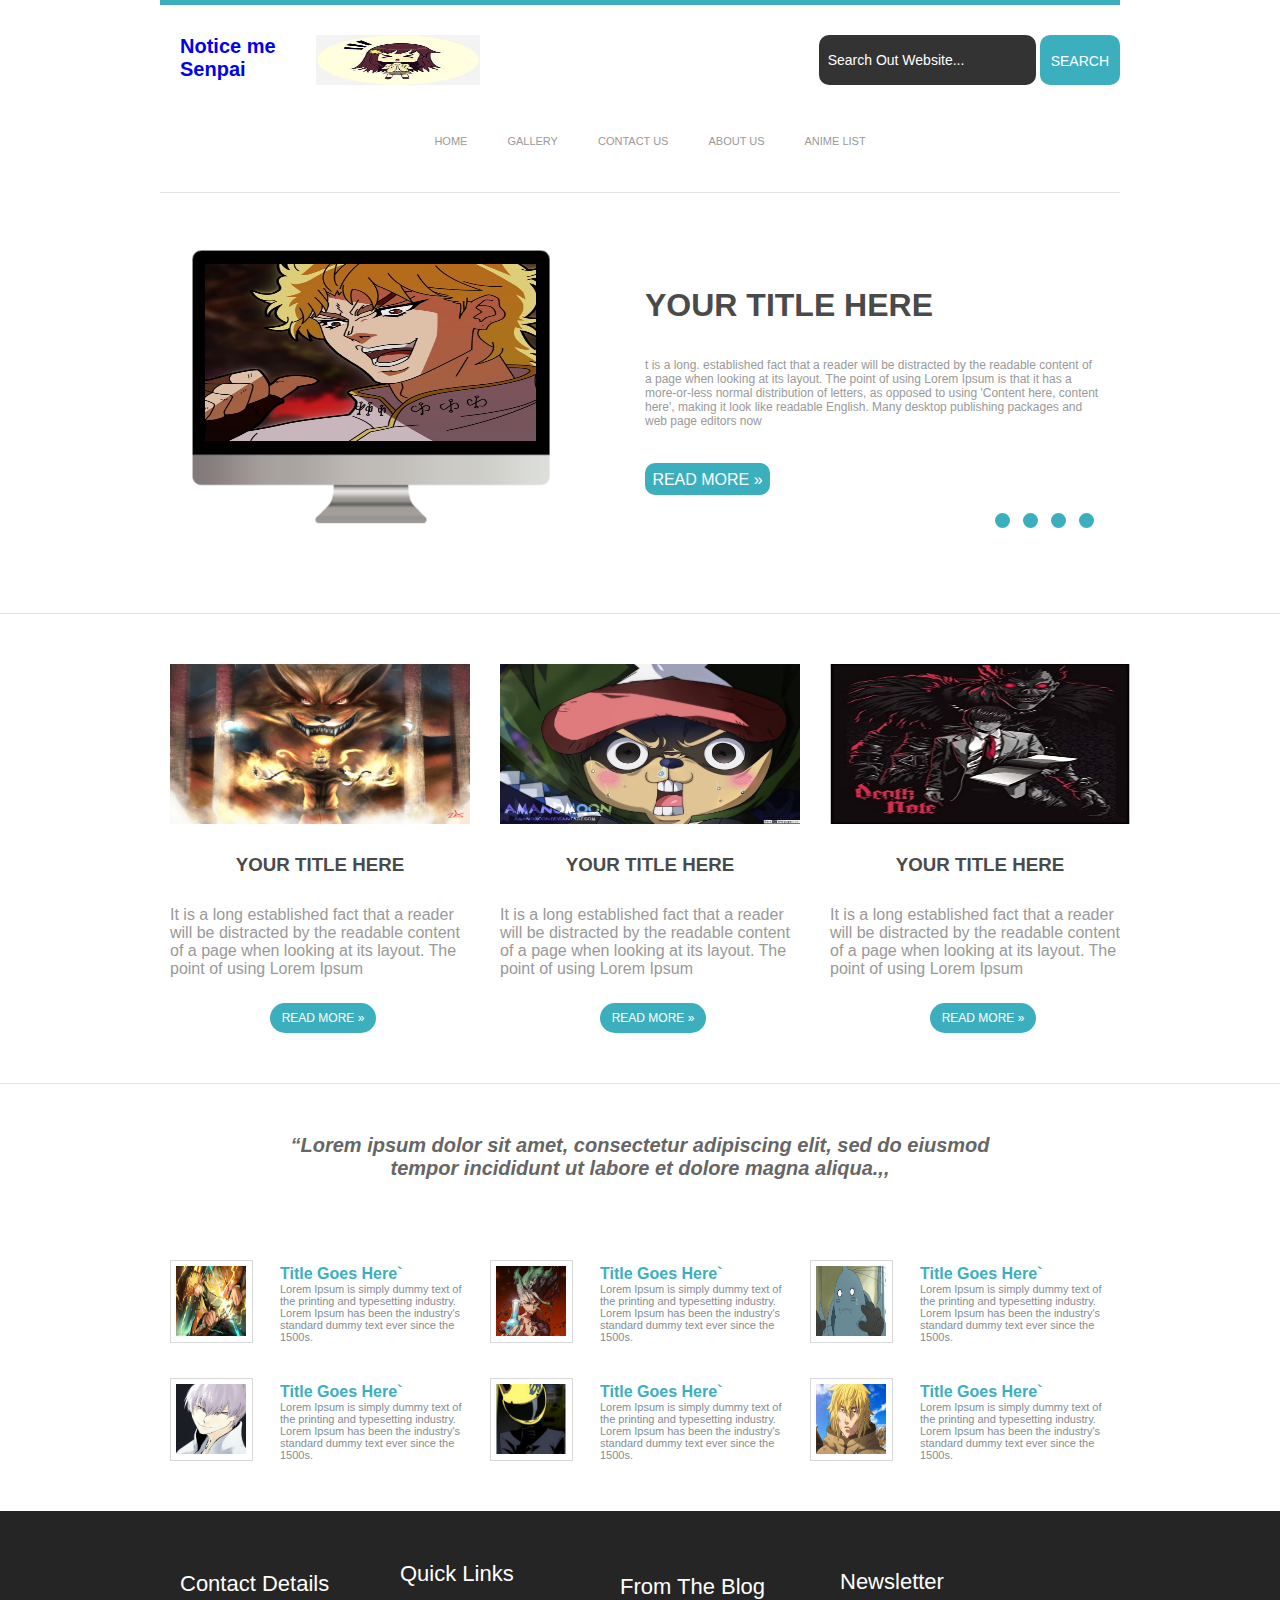
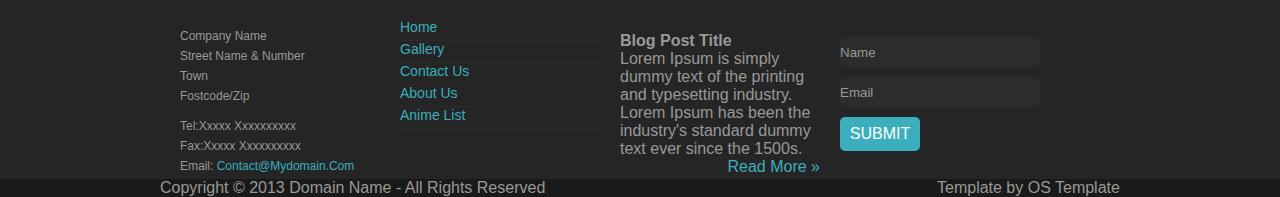
<file: index.html>
<!DOCTYPE html>
<html>
    <head>
        <meta charset="UTF-8">
        <meta name="viewport" content="width=device-width, initial-scale=1.0">
        <title>first assignment</title>
        <link rel="stylesheet" href="https://cdnjs.cloudflare.com/ajax/libs/font-awesome/4.0.3/css/font-awesome.min.css">
        <link rel="stylesheet" href="CSS/style.css">
        <link rel="stylesheet" href="CSS/responsive.css">
    </head>
    <body>
        <!-- header-->
    <div class="container">
        <header class="header">

            <div class="logo">
                <a href="index.html"><h1>Notice me Senpai</h1> <img src="images/download.jpg" alt=""></a>
            </div>
                        <div class="search-bar">
                            <form class="search-form">
                                <input type="text" class="search-bar-details" placeholder="Search Out Website...">
                                <div class="search-button">search</div>
                            </form>
                        </div>
                        <nav class="navigation">
                            <ul class="menu">
                                <li class="menu-item">
                                   <a href="index.html" class="menu-link">home</a> 
                                </li>
                                <li class="menu-item">
                                    <a href="gallery.html" class="menu-link">Gallery</a>
                                </li>
                                <li class="menu-item">
                                    <a href="contactUs.html" class="menu-link">contact Us</a>
                                </li>
                                <li class="menu-item">
                                    <a href="aboutUs.html" class="menu-link">about Us</a>
                                </li>
                                <li class="menu-item">
                                    <a href="animeList.html" class="menu-link">Anime List</a>
                                </li>
                            </ul>
                        </nav>
        </header>
    </div>

    <!-- Slaider-->
        <section class="slider">
            <div class="container">
                <div class="slider-wrapper">
                    <div class="slider__left">
                        <div class="monitor">
                            <img src="images/monitor.png" alt="" class="monitor__background">
                            <img src="images/dio.jpg" alt ="kono dio da" class="monitor__screen">
                        </div>
                    </div>
                    <div class="slider__right">
                        <h2 class="slider-title">your title here</h2>
                        <p class="slider-paragraph">t is a long. established fact that a reader will be distracted by the readable content of a page when looking at its layout. The point of using Lorem Ipsum is that it has a more-or-less normal distribution of letters, as opposed to using 'Content here, content here', making it look like readable English. Many desktop publishing packages and web page editors now </p>
                        <div class="slider__read-more">read more »</div>
                    </div>
                    <div class="slider__nav">
                        <div class="slider__nav__circle"></div>
                        <div class="slider__nav__circle"></div>
                        <div class="slider__nav__circle"></div>
                        <div class="slider__nav__circle"></div>
                    </div>
                </div>
            </div>
        </section>
    <!-- info -->    
        <section class="info">
            <div class="container">
                <div class="info-items">
                    <div class="info-item">
                        <img src="images/naruto.png" alt="" class="info-item--picture">
                        <h3 class="info-item--title"> your title here</h3>
                        <p class="info-item--paragraph">It is a long established fact that a reader will be distracted by the readable content of a page when looking at its layout. The point of using Lorem Ipsum </p>
                        <div class="info-item--read-more">read more »</div>
                    </div>
                    <div class="info-item">
                        <img src="images/chopper.jpg" alt="" class="info-item--picture">
                        <h3 class="info-item--title"> your title here</h3>
                        <p class="info-item--paragraph">It is a long established fact that a reader will be distracted by the readable content of a page when looking at its layout. The point of using Lorem Ipsum </p>
                        <div class="info-item--read-more">read more »</div>
                    </div>
                    <div class="info-item">
                        <img src="images/deathnote.jpg" alt="" class="info-item--picture">
                        <h3 class="info-item--title"> your title here</h3>
                        <p class="info-item--paragraph">It is a long established fact that a reader will be distracted by the readable content of a page when looking at its layout. The point of using Lorem Ipsum </p>
                        <div class="info-item--read-more">read more »</div>
                    </div>
                </div>
            </div>
        </section>


    <!-- work space-->
    <section class="work-space">
        <div class="container">
            <div class="work-space-wrapper">
                <h2 class="work-space--title">“Lorem ipsum dolor sit amet, consectetur adipiscing elit, sed do eiusmod tempor incididunt ut labore et dolore magna aliqua.,,</h2>
                <div class="work-items">
                    <div class="work-item">
                       <div class="image-container"> 
                        <img src="images/zenitsu.jpg" alt="" class="work-item--picture">
                       </div>
                        <div class="work-item-description">
                            <h4 class="work-item--title">
                                Title goes here`
                            </h4>
                            <p class="work-item--paragraph">Lorem Ipsum is simply dummy text of the printing and typesetting industry. Lorem Ipsum has been the industry's standard dummy text ever since the 1500s.</p>
                        </div>
                    </div>
                    <div class="work-item">
                        <div class="image-container"> 
                        <img src="images/senku.jpg" alt="" class="work-item--picture">
                        </div>
                        <div class="work-item-description">
                            <h4 class="work-item--title">
                                Title goes here`
                            </h4>
                            <p class="work-item--paragraph">Lorem Ipsum is simply dummy text of the printing and typesetting industry. Lorem Ipsum has been the industry's standard dummy text ever since the 1500s.</p>
                        </div>
                    </div>
                    <div class="work-item">
                        <div class="image-container"> 
                        <img src="images/alphons.jpg" alt="" class="work-item--picture">
                    </div>
                        <div class="work-item-description">
                            <h4 class="work-item--title">
                                Title goes here`
                            </h4>
                            <p class="work-item--paragraph">Lorem Ipsum is simply dummy text of the printing and typesetting industry. Lorem Ipsum has been the industry's standard dummy text ever since the 1500s.</p>
                        </div>
                    </div>
                    <div class="work-item">
                        <div class="image-container"> 
                        <img src="images/gin.jpg" alt="" class="work-item--picture">
                        </div>
                        <div class="work-item-description">
                            <h4 class="work-item--title">
                                Title goes here`
                            </h4>
                            <p class="work-item--paragraph">Lorem Ipsum is simply dummy text of the printing and typesetting industry. Lorem Ipsum has been the industry's standard dummy text ever since the 1500s.</p>
                        </div>
                    </div>
                    <div class="work-item">
                        <div class="image-container"> 
                        <img src="images/celti.jpg" alt="" class="work-item--picture">
                        </div>
                        <div class="work-item-description">
                            <h4 class="work-item--title">
                                Title goes here`
                            </h4>
                            <p class="work-item--paragraph">Lorem Ipsum is simply dummy text of the printing and typesetting industry. Lorem Ipsum has been the industry's standard dummy text ever since the 1500s.</p>
                        </div>
                    </div>
                    <div class="work-item">
                        <div class="image-container"> 
                        <img src="images/thorfin.jpg" alt="" class="work-item--picture">
                        </div>
                        <div class="work-item-description">
                            <h4 class="work-item--title">
                                Title goes here`
                            </h4>
                            <p class="work-item--paragraph">Lorem Ipsum is simply dummy text of the printing and typesetting industry. Lorem Ipsum has been the industry's standard dummy text ever since the 1500s.</p>
                        </div>
                    </div>
                </div>
            </div>
        </div>
    </section>
<!-- footer-->
    <footer class="footer">
        <div class="container">
            <div class="footer-elements">
                <div class="footer-element">
                    <div class="footer-element--title">contact details</div>
                    <p class="footer-element--text-1">company name</p>
                    <p class="footer-element--text-1">street name & number</p>
                    <p class="footer-element--text-1">town</p>
                    <p class="footer-element--text-1">fostcode/zip</p>
                    <p class="footer-element--text-1 tel">tel:xxxxx xxxxxxxxxx</p>
                    <p class="footer-element--text-1">fax:xxxxx xxxxxxxxxx</p>
                    <p class="footer-element--text-1">email: <a href="#" class="footer-mail">contact@mydomain.com</a></p>
                </div>
                <div class="footer-element">
                    <div class="footer-element--title links-tittle">quick links</div>
                    <ul class="footer-links">
                        <a href="index.html"><li class ="footer-link">home</li></a>
                        <a href="gallery.html"><li class ="footer-link">Gallery</li></a>
                        <a href="contactUs.html"><li class ="footer-link">Contact Us</li></a>
                        <a href="aboutUs.html"><li class ="footer-link">About Us</li></a>
                        <a href="animeList.html"><li class ="footer-link">Anime List</li></a>

                    </ul>
                </div>
                <div class="footer-element">
                    <div class="footer-element--title">from the blog</div>
                    <h4 class="footer-element--subtitle">blog post title</h4>
                    <p class="footer-element--text-2"> Lorem Ipsum is simply dummy text of the printing and typesetting industry. Lorem Ipsum has been the industry's standard dummy text ever since the 1500s.</p>
                    <div class="footer-element--read-more">read more »</div>
                </div>

                <div class="footer-element">
                    <div class="footer-element--title form-tittle">newsletter</div>

                    <form>
                        <input type="text" placeholder="Name" class="footer-input">
                        <input type="email" placeholder="Email" class="footer-input">
                        <div class="footer-element--submit">submit</div>
                    </form>
                </div>
            </div>
        </div>
    </footer>

    <!-- copyright-->
    <section  class="copyright">
        <div class="container">
            <div class="copyright-items">
                <div class="copyright-item-1">Copyright © 2013 Domain Name - All Rights Reserved</div>
                <div class="copyright-item-2">Template by OS Template</div>
            </div>
        </div>
    </section>
    </body>
</html>
</file>
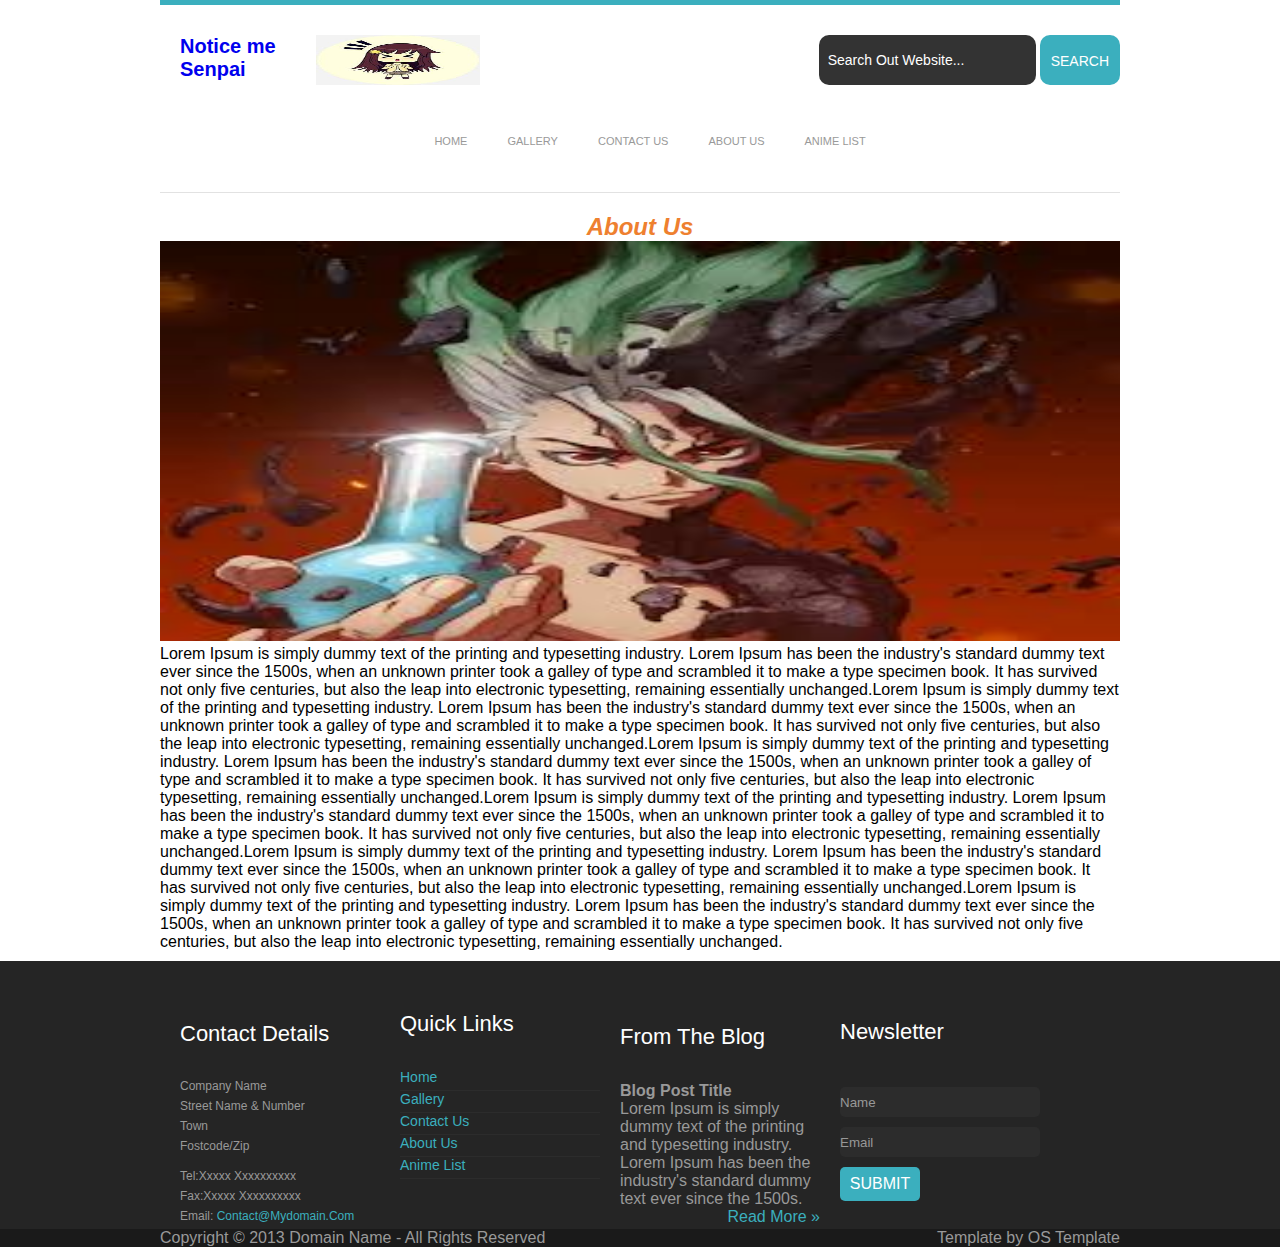
<file: aboutUs.html>
<!DOCTYPE html>
<html>
    <head>
        <meta charset="UTF-8">
        <meta name="viewport" content="width=device-width, initial-scale=1.0">
        <title>first assignment</title>
        <link rel="stylesheet" href="https://cdnjs.cloudflare.com/ajax/libs/font-awesome/4.0.3/css/font-awesome.min.css">
        <link rel="stylesheet" href="CSS/style.css">
        <link rel="stylesheet" href="CSS/responsive.css">
    </head>
    <body>
        <!-- header-->
    <div class="container">
        <header class="header">
            <div class="logo">
                <a href="index.html"><h1>Notice me Senpai</h1> <img src="images/download.jpg" alt=""></a>
            </div>
                        <div class="search-bar">
                            <form class="search-form">
                                <input type="text" class="search-bar-details" placeholder="Search Out Website...">
                                <div class="search-button">search</div>
                            </form>
                        </div>
                        <nav class="navigation">
                            <ul class="menu">
                                <li class="menu-item">
                                   <a href="index.html" class="menu-link">home</a> 
                                </li>
                                <li class="menu-item">
                                    <a href="gallery.html" class="menu-link">Gallery</a>
                                </li>
                                <li class="menu-item">
                                    <a href="contactUs.html" class="menu-link">contact Us</a>
                                </li>
                                <li class="menu-item">
                                    <a href="aboutUs.html" class="menu-link">about Us</a>
                                </li>
                                <li class="menu-item">
                                    <a href="animeList.html" class="menu-link">Anime List</a>
                                </li>
                            </ul>
                        </nav>
        </header>
    </div>

<section class="about">
    <div class="container">
        <div class="about-items">
            <div class="about-item">
                <h2 class="about-header">About Us</h2>
                
                <img src="images/senku.jpg" alt=" senku" class="about-image">

                <p>Lorem Ipsum is simply dummy text of the printing and typesetting industry. Lorem Ipsum has been the industry's standard dummy text ever since the 1500s, when an unknown printer took a galley of type and scrambled it to make a type specimen book. It has survived not only five centuries, but also the leap into electronic typesetting, remaining essentially unchanged.Lorem Ipsum is simply dummy text of the printing and typesetting industry. Lorem Ipsum has been the industry's standard dummy text ever since the 1500s, when an unknown printer took a galley of type and scrambled it to make a type specimen book. It has survived not only five centuries, but also the leap into electronic typesetting, remaining essentially unchanged.Lorem Ipsum is simply dummy text of the printing and typesetting industry. Lorem Ipsum has been the industry's standard dummy text ever since the 1500s, when an unknown printer took a galley of type and scrambled it to make a type specimen book. It has survived not only five centuries, but also the leap into electronic typesetting, remaining essentially unchanged.Lorem Ipsum is simply dummy text of the printing and typesetting industry. Lorem Ipsum has been the industry's standard dummy text ever since the 1500s, when an unknown printer took a galley of type and scrambled it to make a type specimen book. It has survived not only five centuries, but also the leap into electronic typesetting, remaining essentially unchanged.Lorem Ipsum is simply dummy text of the printing and typesetting industry. Lorem Ipsum has been the industry's standard dummy text ever since the 1500s, when an unknown printer took a galley of type and scrambled it to make a type specimen book. It has survived not only five centuries, but also the leap into electronic typesetting, remaining essentially unchanged.Lorem Ipsum is simply dummy text of the printing and typesetting industry. Lorem Ipsum has been the industry's standard dummy text ever since the 1500s, when an unknown printer took a galley of type and scrambled it to make a type specimen book. It has survived not only five centuries, but also the leap into electronic typesetting, remaining essentially unchanged.</p>
                
            </div>
        </div>
    </div>
</section>


    <footer class="footer">
        <div class="container">
            <div class="footer-elements">
                <div class="footer-element">
                    <div class="footer-element--title">contact details</div>
                    <p class="footer-element--text-1">company name</p>
                    <p class="footer-element--text-1">street name & number</p>
                    <p class="footer-element--text-1">town</p>
                    <p class="footer-element--text-1">fostcode/zip</p>
                    <p class="footer-element--text-1 tel">tel:xxxxx xxxxxxxxxx</p>
                    <p class="footer-element--text-1">fax:xxxxx xxxxxxxxxx</p>
                    <p class="footer-element--text-1">email: <a href="#" class="footer-mail">contact@mydomain.com</a></p>
                </div>
                <div class="footer-element">
                    <div class="footer-element--title links-tittle">quick links</div>
                    <ul class="footer-links">
                        <a href="index.html"><li class ="footer-link">home</li></a>
                        <a href="gallery.html"><li class ="footer-link">Gallery</li></a>
                        <a href="contactUs.html"><li class ="footer-link">Contact Us</li></a>
                        <a href="aboutUs.html"><li class ="footer-link">About Us</li></a>
                        <a href="animeList.html"><li class ="footer-link">Anime List</li></a>

                    </ul>
                </div>
                <div class="footer-element">
                    <div class="footer-element--title">from the blog</div>
                    <h4 class="footer-element--subtitle">blog post title</h4>
                    <p class="footer-element--text-2"> Lorem Ipsum is simply dummy text of the printing and typesetting industry. Lorem Ipsum has been the industry's standard dummy text ever since the 1500s.</p>
                    <div class="footer-element--read-more">read more »</div>
                </div>

                <div class="footer-element">
                    <div class="footer-element--title form-tittle">newsletter</div>

                    <form>
                        <input type="text" placeholder="Name" class="footer-input">
                        <input type="email" placeholder="Email" class="footer-input">
                        <div class="footer-element--submit">submit</div>
                    </form>
                </div>
            </div>
        </div>
    </footer>

    <!-- copyright-->
    <section  class="copyright">
        <div class="container">
            <div class="copyright-items">
                <div class="copyright-item-1">Copyright © 2013 Domain Name - All Rights Reserved</div>
                <div class="copyright-item-2">Template by OS Template</div>
            </div>
        </div>
    </section>
    </body>
</html>
</file>
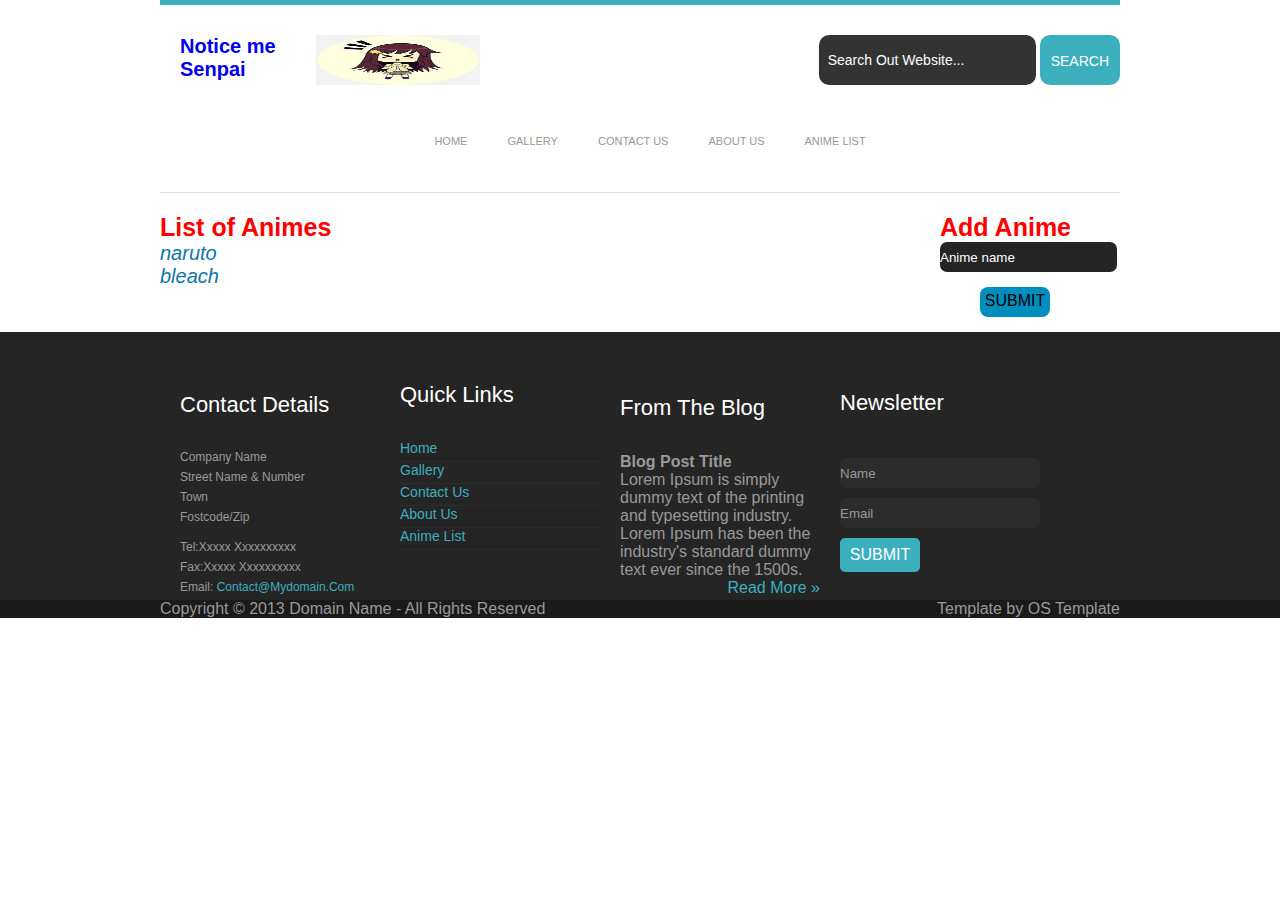
<file: animeList.html>
<!DOCTYPE html>
<html>
    <head>
        <meta charset="UTF-8">
        <meta name="viewport" content="width=device-width, initial-scale=1.0">
        <title>first assignment</title>
        <link rel="stylesheet" href="https://cdnjs.cloudflare.com/ajax/libs/font-awesome/4.0.3/css/font-awesome.min.css">
        <link rel="stylesheet" href="CSS/style.css">
        <link rel="stylesheet" href="CSS/responsive.css">
        
    </head>
    <body>
        <script>
            let Animes =["naruto","bleach"];
function addAnime(){
    const animeName=document.getElementById("inputAnime").value;
    console.log(animeName);
    let inArray = false;
    for(let i = 0;i<Animes.length;i++){
        if(animeName === Animes[i])
            inArray=true;
    }

    if(!inArray && animeName!=="" ){        
        Animes.push(animeName);
        const newElement = document.createElement("li");
        newElement.innerHTML=animeName;
        newElement.classList.add("list-item");
        document.getElementById("anime").appendChild(newElement);
    }
    else{
        alert("already added or there is nothing");
    }
    document.getElementById("inputAnime").value="";
    console.log(Animes);
}



        </script>
        <!-- header-->
    <div class="container">
        <header class="header">

                        <div class="logo">
                            <a href="index.html"><h1>Notice me Senpai</h1> <img src="images/download.jpg" alt=""></a>
                        </div>
                        <div class="search-bar">
                            <form class="search-form">
                                <input type="text" class="search-bar-details" placeholder="Search Out Website...">
                                <div class="search-button">search</div>
                            </form>
                        </div>
                        <nav class="navigation">
                            <ul class="menu">
                                <li class="menu-item">
                                   <a href="index.html" class="menu-link">home</a> 
                                </li>
                                <li class="menu-item">
                                    <a href="gallery.html" class="menu-link">Gallery</a>
                                </li>
                                <li class="menu-item">
                                    <a href="contactUs.html" class="menu-link">contact Us</a>
                                </li>
                                <li class="menu-item">
                                    <a href="aboutUs.html" class="menu-link">about Us</a>
                                </li>
                                <li class="menu-item">
                                    <a href="#" class="menu-link">Anime List</a>
                                </li>
                            </ul>
                        </nav>
        </header>
    </div>


    <section class="anime">
        <div class="container">
            <div class="anime-items">

                <div class="anime-item" >
                    <h3>List of Animes</h3>
                       <ul class="list" id ="anime">
                           <li class="list-item">naruto</li>
                           <li class="list-item">bleach</li>
                       </ul> 
                </div>
                <div class="anime-item right">
                    <h3>Add Anime</h3>
                    <form>
                        <input type="text" placeholder="Anime name"  class="input-anime" id="inputAnime">
                        <div class="submit-anime" onclick="addAnime()">SUBMIT</div>
                    </form>
                </div>
            </div>
        </div>
    </section>

    <footer class="footer">
        <div class="container">
            <div class="footer-elements">
                <div class="footer-element">
                    <div class="footer-element--title">contact details</div>
                    <p class="footer-element--text-1">company name</p>
                    <p class="footer-element--text-1">street name & number</p>
                    <p class="footer-element--text-1">town</p>
                    <p class="footer-element--text-1">fostcode/zip</p>
                    <p class="footer-element--text-1 tel">tel:xxxxx xxxxxxxxxx</p>
                    <p class="footer-element--text-1">fax:xxxxx xxxxxxxxxx</p>
                    <p class="footer-element--text-1">email: <a href="#" class="footer-mail">contact@mydomain.com</a></p>
                </div>
                <div class="footer-element">
                    <div class="footer-element--title links-tittle">quick links</div>
                    <ul class="footer-links">
                        <a href="index.html"><li class ="footer-link">home</li></a>
                        <a href="gallery.html"><li class ="footer-link">Gallery</li></a>
                        <a href="contactUs.html"><li class ="footer-link">Contact Us</li></a>
                        <a href="aboutUs.html"><li class ="footer-link">About Us</li></a>
                        <a href="#"><li class ="footer-link">Anime List</li></a>

                    </ul>
                </div>
                <div class="footer-element">
                    <div class="footer-element--title">from the blog</div>
                    <h4 class="footer-element--subtitle">blog post title</h4>
                    <p class="footer-element--text-2"> Lorem Ipsum is simply dummy text of the printing and typesetting industry. Lorem Ipsum has been the industry's standard dummy text ever since the 1500s.</p>
                    <div class="footer-element--read-more">read more »</div>
                </div>

                <div class="footer-element">
                    <div class="footer-element--title form-tittle">newsletter</div>

                    <form>
                        <input type="text" placeholder="Name" class="footer-input">
                        <input type="email" placeholder="Email" class="footer-input">
                        <div class="footer-element--submit">submit</div>
                    </form>
                </div>
            </div>
        </div>
    </footer>

    <!-- copyright-->
    <section  class="copyright">
        <div class="container">
            <div class="copyright-items">
                <div class="copyright-item-1">Copyright © 2013 Domain Name - All Rights Reserved</div>
                <div class="copyright-item-2">Template by OS Template</div>
            </div>
        </div>
    </section>

    </body>
</html>
</file>
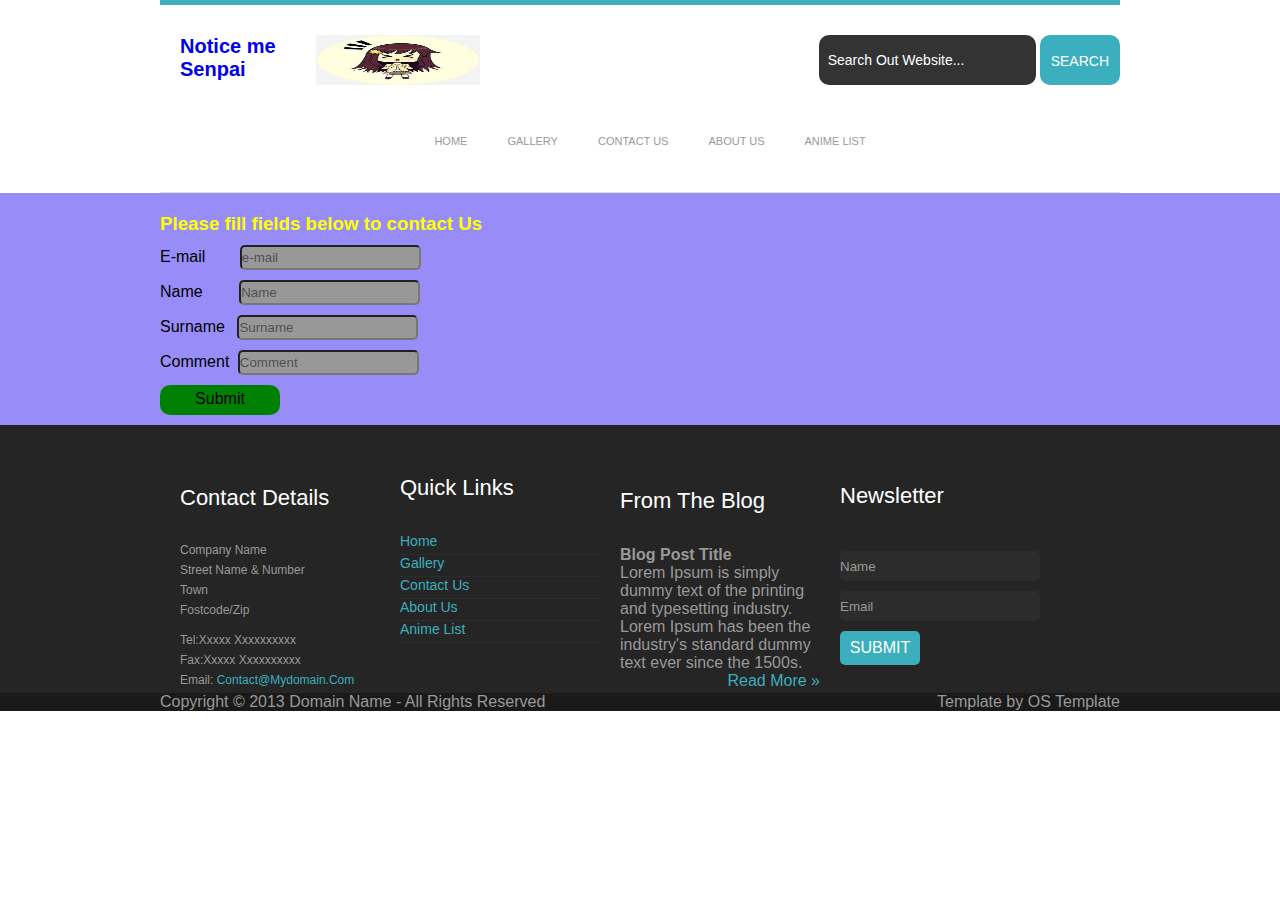
<file: contactUs.html>
<!DOCTYPE html>
<html>
    <head>
        <meta charset="UTF-8">
        <meta name="viewport" content="width=device-width, initial-scale=1.0">
        <title>first assignment</title>
        <link rel="stylesheet" href="https://cdnjs.cloudflare.com/ajax/libs/font-awesome/4.0.3/css/font-awesome.min.css">
        <link rel="stylesheet" href="CSS/style.css">
        <link rel="stylesheet" href="CSS/responsive.css">
    </head>
    <body>

        <script>
            let email="";
            let name="";
            let surname="";
            let comment="";

            function addComent(){
                email=document.getElementById("email").value;
                name=document.getElementById("name").value;
                surname=document.getElementById("surname").value;
                comment=document.getElementById("comment").value;

                alert("name: " + name +"\nsurname: " +surname + "\nemail: " + email+ "\ncomment: " + comment);
                document.getElementById("email").value = "";
                document.getElementById("name").value = "";
                document.getElementById("surname").value = "";
                document.getElementById("comment").value = "";
            }
        </script>
        <!-- header-->
    <div class="container">
        <header class="header">

            <div class="logo">
                <a href="index.html"><h1>Notice me Senpai</h1> <img src="images/download.jpg" alt=""></a>
            </div>
                        <div class="search-bar">
                            <form class="search-form">
                                <input type="text" class="search-bar-details" placeholder="Search Out Website...">
                                <div class="search-button">search</div>
                            </form>
                        </div>
                        <nav class="navigation">
                            <ul class="menu">
                                <li class="menu-item">
                                   <a href="index.html" class="menu-link">home</a> 
                                </li>
                                <li class="menu-item">
                                    <a href="gallery.html" class="menu-link">Gallery</a>
                                </li>
                                <li class="menu-item">
                                    <a href="contactUs.html" class="menu-link">contact Us</a>
                                </li>
                                <li class="menu-item">
                                    <a href="aboutUs.html" class="menu-link">about Us</a>
                                </li>
                                <li class="menu-item">
                                    <a href="animeList.html" class="menu-link">Anime List</a>
                                </li>
                            </ul>
                        </nav>
        </header>
    </div>

<section class="contact">
    <div class="container">
        <div class="contact-elements">
            <div class="contact-element">
                <h3> Please fill fields below to contact Us</h3>
                <form>
                    <div class="input-details">
                        <label for="e-mail">E-mail</label>
                        <input type="text" id="email" placeholder="e-mail" class="contact-email">
                    </div>
                    <div class="input-details">
                        <label for="name">Name</label>
                        <input type="text"  id="name" placeholder="Name" class="contact-name">
                    </div>
                    <div class="input-details">
                        <label for="Surname">Surname</label>
                        <input type ="text" id ="surname" placeholder="Surname" class="contact-surname">
                    </div>
                    <div class="input-details">
                        <label for="Comment" >Comment</label>
                        <input type="text"  id="comment" placeholder="Comment" class="contact-comment">
                    </div>
                    
                    <div  class="contact-submit" onclick="addComent()" >Submit</div>
                </form>
            </div>
        </div>
    </div>
</section>


<footer class="footer">
    <div class="container">
        <div class="footer-elements">
            <div class="footer-element">
                <div class="footer-element--title">contact details</div>
                <p class="footer-element--text-1">company name</p>
                <p class="footer-element--text-1">street name & number</p>
                <p class="footer-element--text-1">town</p>
                <p class="footer-element--text-1">fostcode/zip</p>
                <p class="footer-element--text-1 tel">tel:xxxxx xxxxxxxxxx</p>
                <p class="footer-element--text-1">fax:xxxxx xxxxxxxxxx</p>
                <p class="footer-element--text-1">email: <a href="#" class="footer-mail">contact@mydomain.com</a></p>
            </div>
            <div class="footer-element">
                <div class="footer-element--title links-tittle">quick links</div>
                <ul class="footer-links">
                    <a href="index.html"><li class ="footer-link">home</li></a>
                    <a href="gallery.html"><li class ="footer-link">Gallery</li></a>
                    <a href="contactUs.html"><li class ="footer-link">Contact Us</li></a>
                    <a href="aboutUs.html"><li class ="footer-link">About Us</li></a>
                    <a href="animeList.html"><li class ="footer-link">Anime List</li></a>

                </ul>
            </div>
            <div class="footer-element">
                <div class="footer-element--title">from the blog</div>
                <h4 class="footer-element--subtitle">blog post title</h4>
                <p class="footer-element--text-2"> Lorem Ipsum is simply dummy text of the printing and typesetting industry. Lorem Ipsum has been the industry's standard dummy text ever since the 1500s.</p>
                <div class="footer-element--read-more">read more »</div>
            </div>

            <div class="footer-element">
                <div class="footer-element--title form-tittle">newsletter</div>

                <form>
                    <input type="text" placeholder="Name" class="footer-input">
                    <input type="email" placeholder="Email" class="footer-input">
                    <div class="footer-element--submit">submit</div>
                </form>
            </div>
        </div>
    </div>
</footer>

<!-- copyright-->
<section  class="copyright">
    <div class="container">
        <div class="copyright-items">
            <div class="copyright-item-1">Copyright © 2013 Domain Name - All Rights Reserved</div>
            <div class="copyright-item-2">Template by OS Template</div>
        </div>
    </div>
</section>
</body>
</html>
</file>
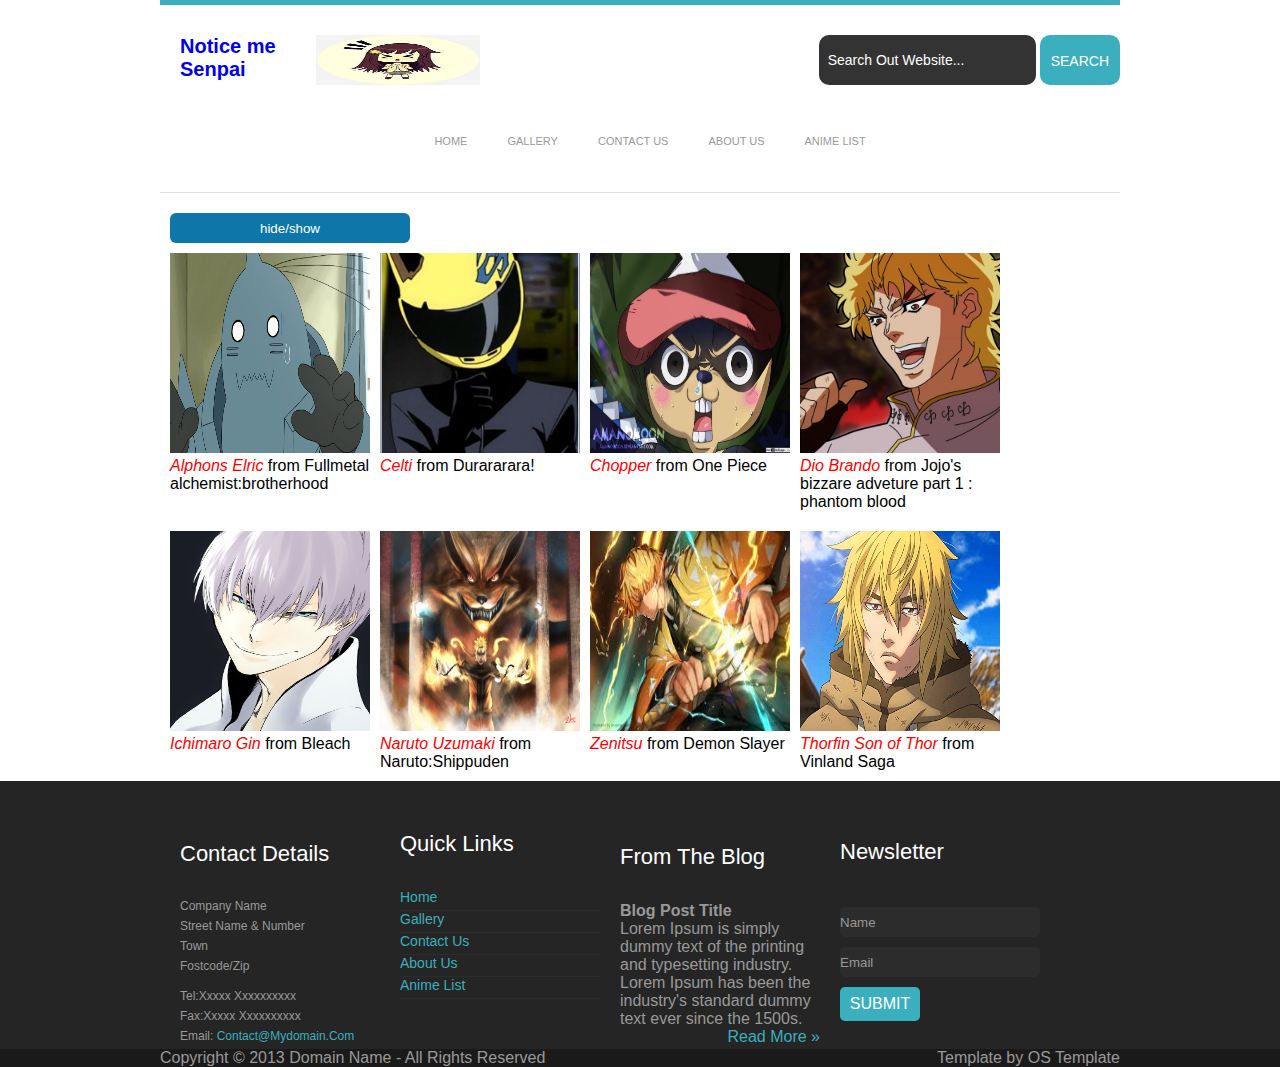
<file: gallery.html>
<!DOCTYPE html>
<html>
    <head>
        <meta charset="UTF-8">
        <meta name="viewport" content="width=device-width, initial-scale=1.0">
        <title>first assignment</title>
        <link rel="stylesheet" href="https://cdnjs.cloudflare.com/ajax/libs/font-awesome/4.0.3/css/font-awesome.min.css">
        <link rel="stylesheet" href="CSS/style.css">
        <link rel="stylesheet" href="CSS/responsive.css">
        <script src="https://ajax.googleapis.com/ajax/libs/jquery/3.5.1/jquery.min.js"></script>
    </head>
    <body>

        <script>
            let show=true;
            $(document).ready(function(){
                $("#textShower").click(function(){
                    if(show){
                        $(".image-text").hide();
                        show=!show;
                    }
                    else{
                        $(".image-text").show();
                        show=!show;
                    }
                })
            })

        </script>
        <div class="container">
            <header class="header">
                <div class="logo">
                    <a href="index.html"><h1>Notice me Senpai</h1> <img src="images/download.jpg" alt=""></a>
                </div>
                            <div class="search-bar">
                                <form class="search-form">
                                    <input type="text" class="search-bar-details" placeholder="Search Out Website...">
                                    <div class="search-button">search</div>
                                </form>
                            </div>
                            <nav class="navigation">
                                <ul class="menu">
                                    <li class="menu-item">
                                       <a href="index.html" class="menu-link">home</a> 
                                    </li>
                                    <li class="menu-item">
                                        <a href="gallery.html" class="menu-link">Gallery</a>
                                    </li>
                                    <li class="menu-item">
                                        <a href="contactUs.html" class="menu-link">contact Us</a>
                                    </li>
                                    <li class="menu-item">
                                        <a href="aboutUs.html" class="menu-link">about Us</a>
                                    </li>
                                    <li class="menu-item">
                                        <a href="animeList.html" class="menu-link">Anime List</a>
                                    </li>
                                </ul>
                            </nav>
            </header>
        </div>
            <section class="gallery">
                <div class="container">
                    <button id="textShower" class="gallery-button">hide/show</button>
                    <div class="gallery-elements">
                        <div class="gallery-element">
                            <a href="images/alphons.jpg" target="_blank"><img src="images/alphons.jpg" alt="alphons"></a>
                            <p class="image-text"> <span>Alphons Elric</span> from Fullmetal alchemist:brotherhood</p>
                        </div>
                        <div class="gallery-element">
                            <a href="images/celti.jpg" target="_blank"><img src="images/celti.jpg" alt="celti"></a> 
                            <p class="image-text"> <span>Celti</span> from Durararara!</p>
                        </div>
                        <div class="gallery-element">
                            <a href="images/chopper.jpg" target="_blank"><img src="images/chopper.jpg" alt="chopper"></a>
                            <p class="image-text"><span>Chopper</span> from One Piece</p>
                        </div>
                        <div class="gallery-element">
                            <a href="images/dio.jpg" target="_blank"><img src="images/dio.jpg" alt="dio"></a>
                            <p class="image-text"><span>Dio Brando</span> from Jojo's bizzare adveture part 1 : phantom blood</p>
                        </div>
                        <div class="gallery-element">
                            <a href="images/gin.jpg" target="_blank"><img src="images/gin.jpg" alt="gin"></a>
                            <p class="image-text"><span>Ichimaro Gin</span> from Bleach</p>
                        </div>
                        <div class="gallery-element">
                            <a href="images/naruto.png" target="_blank"><img src="images/naruto.png" alt="naruto"></a>
                            <p class="image-text"> <span>Naruto Uzumaki</span>  from Naruto:Shippuden</p>
                        </div>
                        <div class="gallery-element">
                            <a href="images/zenitsu.jpg" target="_blank"><img src="images/zenitsu.jpg" alt="zenitsu"></a>
                            <p class="image-text"><span>Zenitsu</span>  from Demon Slayer </p>
                        </div>
                        <div class="gallery-element">
                            <a href="images/thorfin.jpg" target="_blank"><img src="images/thorfin.jpg" alt="thorfin"></a>
                            <p class="image-text"><span>Thorfin Son of Thor</span> from Vinland Saga</p>
                        </div>
                    </div>
                </div>
            </section>

        <footer class="footer">
            <div class="container">
                <div class="footer-elements">
                    <div class="footer-element">
                        <div class="footer-element--title">contact details</div>
                        <p class="footer-element--text-1">company name</p>
                        <p class="footer-element--text-1">street name & number</p>
                        <p class="footer-element--text-1">town</p>
                        <p class="footer-element--text-1">fostcode/zip</p>
                        <p class="footer-element--text-1 tel">tel:xxxxx xxxxxxxxxx</p>
                        <p class="footer-element--text-1">fax:xxxxx xxxxxxxxxx</p>
                        <p class="footer-element--text-1">email: <a href="#" class="footer-mail">contact@mydomain.com</a></p>
                    </div>
                    <div class="footer-element">
                        <div class="footer-element--title links-tittle">quick links</div>
                        <ul class="footer-links">
                            <a href="index.html"><li class ="footer-link">home</li></a>
                            <a href="gallery.html"><li class ="footer-link">Gallery</li></a>
                            <a href="contactUs.html"><li class ="footer-link">Contact Us</li></a>
                            <a href="aboutUs.html"><li class ="footer-link">About Us</li></a>
                            <a href="animeList.html"><li class ="footer-link">Anime List</li></a>
    
                        </ul>
                    </div>
                    <div class="footer-element">
                        <div class="footer-element--title">from the blog</div>
                        <h4 class="footer-element--subtitle">blog post title</h4>
                        <p class="footer-element--text-2"> Lorem Ipsum is simply dummy text of the printing and typesetting industry. Lorem Ipsum has been the industry's standard dummy text ever since the 1500s.</p>
                        <div class="footer-element--read-more">read more »</div>
                    </div>
    
                    <div class="footer-element">
                        <div class="footer-element--title form-tittle">newsletter</div>
    
                        <form>
                            <input type="text" placeholder="Name" class="footer-input">
                            <input type="email" placeholder="Email" class="footer-input">
                            <div class="footer-element--submit">submit</div>
                        </form>
                    </div>
                </div>
            </div>
        </footer>
        <!-- copyright-->
        <section  class="copyright">
            <div class="container">
                <div class="copyright-items">
                    <div class="copyright-item-1">Copyright © 2013 Domain Name - All Rights Reserved</div>
                    <div class="copyright-item-2">Template by OS Template</div>
                </div>
            </div>
        </section>
    </body>
    </html>
</file>
<file: CSS/style.css>
*{
    margin:0px;
    padding:0px;
    box-sizing: border-box;
    font-family:arial;
}

.container{
    width:960px;
    margin:auto;
}
.header{
width:100%;
display: grid;
grid-template-columns: 300px 610px;
grid-gap:30px;
padding-left:20px;
padding-top:30px;
padding-bottom: 25px;
border-top:5px solid rgb(59,175,190);
border-bottom:1px solid rgb(226,226,226);
}


.icons-details{
    display:flex;
    list-style-type: none;
   
}

.fa-linkedin{
    background-color:rgba(31,31,31);
    border-radius: 100%;
    color:white;
    width:32px;
    height:32px;
    text-align: center;
    padding-top:8px;
    margin-right: 10px;
}
.fa-linkedin:hover{
    background-color:rgb(14,118,168);
    border-radius:10%;
    transition:0.3s;
}

.fa-twitter{
    background-color:rgba(31,31,31);
    border-radius: 100%;
    color:white;
    width:32px;
    height:32px;
    text-align: center;
    padding-top:8px;
    margin-right: 10px;
}

.fa-twitter:hover{
    background-color:rgb(0,142,189);
    transition:0.5s;
}

.fa-pinterest{
    background-color:rgba(31,31,31);
    border-radius: 100%;
    color:white;
    width:32px;
    height:32px;
    text-align: center;
    padding-top:8px;
    margin-right: 10px;
}

.fa-pinterest:hover{
    background-color:rgb(200,35,44);
    transition:0.5s;
}

.fa-google-plus{
    background-color:rgba(31,31,31);
    border-radius: 100%;
    color:white;
    width:32px;
    height:32px;
    text-align: center;
    padding-top:8px;
    margin-right: 10px;   
}
.fa-google-plus:hover{
    background-color:#db4a39;
    border-radius: 10%;
    transition:0.5s;
}

.fa-rss{
    background-color:rgba(31,31,31);
    border-radius: 100%;
    color:white;
    width:32px;
    height:32px;
    text-align: center;
    padding-top:8px;
    margin-right: 10px;    
}
.fa-rss:hover{
    background-color:rgb(238,128,47);
    transition:0.5s;
}



.icons-links{
    grid-column: 1/2;
    grid-row: 1/2;
}

.logo{
  grid-column:1/2;
  grid-row:1/2;



}
.logo img{
    height:50px;
    width:200px;
}

.logo a{
    display:flex;
}

.logo h1{
    font-size:20px;
}
.search-bar{
    grid-column:2/3;
    grid-row:1/2;
    
    display:flex;
    justify-content: flex-end;
}
::placeholder{
    color:rgb(255, 255, 255);
}
.navigation{
    grid-column:1/3;
    grid-row:2/3;
   
    display:flex;
    justify-content:center;
    align-items:center;
}

.search-form{
    display:flex;
}
.menu{
    display:flex;
    list-style-type: none;
 
}

.menu-item{
    margin:20px;
    text-transform: uppercase;
    font-size:11px;
    
}
.menu-link{
    color:rgb(153,153,153);
}
.menu-link:hover{
    color:rgb(59,175,190);
    transition:0.5s;
}
a{
    text-decoration: none;
}

.search-bar-details{
    background-color:rgb(51,51,51);
    border:none;
    border-radius: 10px;
    padding: 9px;
    font-size:14px;
    width:217px;
    height:50px;
    color:white;
}

.search-button{
    text-transform: uppercase;
    background-color:rgb(59,175,190);
    border-radius:10px;
    font-size:14px;
    color:white;
    text-align: center;
    padding:11px;
    margin-left:4px;
    height:50px;
    padding-top:18px;
}

input:focus{
    outline:none;
}

.slider{
    width:100%;
   background-color: rgb(255,255,255);
   height:420px;
  
}

.slider-wrapper{
    position:relative;
    justify-content: space-between;
    align-items:center;
    
}

.slider__left{
    position:absolute;
    width:400px;
    height:320px;

    top:30px;
    left:20px;

}

.monitor{
    position:relative;
    width:400px;
    height:320px;
}

.monitor__background{
     width:400px;
     height:320px;
}

.monitor__screen{
    position: absolute;
    width:331px;
    height:177px;
    left:25px;
    top:41px;
}


.slider__right{
    position: absolute;
    display:flex;
    flex-direction: column;
    justify-content: space-around;
    align-items:center;
    width:511px;
    right:20px;
    top:54px;
    padding-top:40px;
    padding-left:56px;
   
}

.slider-title{
    font-size: 32px;
    text-transform: uppercase;
    color:rgb(74,74,74);
    align-self: flex-start;
}
.slider-paragraph{
    padding-top:10px;
    margin-top:24px;
    font-size:12px;
    color:rgb(153,153,153);
    
}
.slider__read-more{
    background-color: rgb(59,175,190);
    color:white;
    align-items:center;
    border-radius:10px;
    width:125px;
    height:32px;
    text-align: center;
    padding-top: 8px;
    text-transform: uppercase;
    align-self: flex-start;
    margin-top: 35px;
}

.slider__nav{
    position:absolute;
    top:320px;
    right:20px;
    width:111px;
    display:flex;
    justify-content: space-around;
    align-items: center;
}

.slider__nav__circle{
    background-color: rgb(59,175,190);
    border-radius:100%;
    width:15px;
    height: 15px;
    border: 3px solid rgb(59,175,190);
}

.slider__nav__circle:hover{
    background-color: white;
}


.info{
    width: 100%;
    background-color: rgb(255,255,255);
    border-top:1px solid rgb(226,226,226);
    border-bottom:1px solid rgb(226,226,226);
}


.info-items{
    width:100%;
    display:flex;
    margin:50px 10px 50px 10px;
    flex-wrap:wrap;
    justify-content: space-between;
}

.info-item{
    width:300px;
    display:flex;
    flex-direction: column;
    justify-content: space-between;
    
}

.info-item--picture{
    width:300px;
    height:160px;
}

.info-item--title{
    text-transform: uppercase;
    padding-top:30px;
    color:rgb(74,74,74);    
}

.info-item--paragraph{
    padding-top:30px;
    color:rgb(153,153,153);
}

.info-item--title{
    text-align:center;
}

.info-item--read-more{
    margin-left:100px;
}

.info-item--read-more{
    margin-top:25px;
    background-color:rgb(59,175,190);
    text-transform: uppercase;
    color:white;
    width:106px;
    height:30px;
    text-align:center;
    font-size:12px;
    padding-top:8px;
    border-radius:25px;
}

.work-space{
    width: 100%;
    background-color: rgb(255,255,255);
}

.work-space-wrapper{
    display:flex;
    flex-direction: column;
    justify-content: center;
    align-items: center;
    margin-bottom:50px;
}

.work-space--title{
    color:rgb(102, 102, 102);
    font-style:italic;
    padding:50px 125px 45px 125px;
    font-size:20px;
    font-stretch: extra-expanded;
    text-align:center;
}

.work-items{
    display:flex;
    width:100%;
    flex-wrap:wrap;
    justify-content:space-around;
    align-items:center ;
}

.work-item{
    display:flex;
    width:300px;
    justify-content: space-between;
    margin-top:35px;
    
   
}
.image-container{
    width:83px;
    height:83px;
    border:1px solid rgb(216,216,216);
}

.work-item--picture{
    width:80px;
    height:80px;
    border: 5px solid white;
    align-self: flex-start;
}
.work-item-description{
    width: 200px;
    align-self: flex-end;
    padding-left:10px;
}

.work-item--title{
    color:rgb(59,175,190);
    text-transform: capitalize;
}

.work-item--paragraph{
    color:rgb(132,140,146);
    font-size:11px;
}


.footer{
    width:100%;
    background-color: rgb(37,37,37);
 
}

.footer-elements{

 
    display: flex;
    justify-content: first baseline;
    flex-wrap:wrap;
    
 
}

.footer-element{
    display: flex;
    flex-direction: column;
    justify-content: flex-start;
    margin-left:20px;
    align-self: center;
   width:200px;
    flex-wrap:wrap;
}

.footer-element--title{
   color:rgb(255,255,255);
  padding-top:60px;
   text-transform: capitalize;
   padding-bottom:32px;
   font-size:22px;
}

.footer-element--text-1{
    text-transform: capitalize;
    color: rgb(153,153,153);
    padding-bottom:6px;
    font-size:12px;
}
.tel{
    padding-top:10px;
}

.footer-links{
    list-style-type: none;
   
}

.links-tittle{
 padding-top:0px;
}

.footer-link{
    text-transform: capitalize;
    color:rgb(59,175,190);
    padding-bottom:5px;
    border-bottom:1px solid rgb(44,44,44);
    font-size:14px;
    
}

.footer-element--text-2{
    color:rgb(153,153,153);
}

.footer-element--subtitle{
    color:rgb(153,153,153);
    text-transform: capitalize;
}

.footer-element--read-more{
    color:rgb(59,175,190);
    text-transform: capitalize;
    align-self: flex-end;
}

.form-tittle{
  
padding-top:30px;
}

.footer-input{
    background-color:rgb(44,44,44);
    height:30px;
    width:100%;
    border-radius: 5px;
    border:none;
    margin-top:10px;
    
}
.footer-input::placeholder{
    color:rgb(152,152,152);
}

.footer-element--submit{
    background-color: rgb(59,175,190);
    color:white;
    text-transform: uppercase;
    text-align:center;
    padding:8px;
    width:80px;
    margin-top:10px;
    border-radius: 5px;
}

.footer-mail{
    color:rgb(59,175,190);
}

.copyright{
    width:100%;
    background-color: rgb(26,26,26);
}

.copyright-items{
    display: flex;
    flex-wrap:wrap;
    width: 100%;
    justify-content: space-between;
}

.copyright-item-1{
    color:rgb(153,153,153);
    align-self:flex-start;
    width:386px;
}

.copyright-item-2{
    color:rgb(153,153,153);
    align-self:flex-end;
    width:183px;
    /*margin-left:391px;*/
    
}

.gallery{
    width:100%;
    background-color:rgb(255, 255, 255);
    margin-top:20px;
}

.gallery-elements{
    display: flex;
    flex-direction: row;
    flex-wrap: wrap;
}

.gallery-element{
    width:200px;
    margin-left:10px;
    margin-top:10px;
    margin-bottom:10px;
}

.gallery-element img:hover{
    width:300px;
    height:300px;
    z-index: 1;
    position: absolute;
    transition: 0.5s;
}

.gallery-button{
 margin-left:10px;
 width:240px;
 height:30px;
 background-color:rgb(14,118,168);
 border-radius: 6px ;  
 border:none;
 cursor:pointer;
 color:rgb(255, 255, 255); 
}

.gallery-element img{
    width:200px;
    height: 200px;;
}
.gallery-element p span{
    color:red;
    font-style: italic;
}

.input-details ::placeholder{
    color:rgba(0,0,0,0.5);
}

.contact{
    width:100%;
    background-color:rgb(152, 141, 248);

}

.input-details input{
    background-color:rgb(152,152,152)
}

.contact-elements{
    display: flex;
    flex-direction: column;
}

.contact-element{
    width:100%;
    margin-bottom:10px;
    margin-top:20px;
}

.input-details{
    margin-top:10px;
    width:400px;
    margin-bottom: 10px;
}
.contact-element  h3{
    color:yellow;
}



.contact-email{
    margin-left:30px;
    border-radius: 5px;
    height:25px;
}

.contact-name{
    margin-left:32px;
    border-radius: 5px;
    height:25px;
}

.contact-surname{
    margin-left:8px;
    border-radius: 5px;
    height:25px;
}

.contact-comment{
    margin-left:4px;
    border-radius: 5px;
    height:25px;
}

.contact-submit{
    background-color: green;
    width:120px;
    height:30px;
    border-radius: 10px;
    border:none;
    text-align: center;
    padding-top:5px;
    cursor: pointer;
}

.about{
    width: 100%;
    background-color: rgb(255,255,255);
}

.about-items{
    display: flex;
}

.about-item{
    width:100%;
    margin-bottom:10px;
    margin-top:20px;
}

.about-header{
    color:rgb(238,128,47);
    text-align:center;
    font-style: italic;
}

.about-image{
    width:100%;
    height:400px;
}

.anime{
    width:100%;
    background-color: rgb(255, 255, 255);
}

.anime-items{
    display: flex;
}

.anime-item{
    margin-bottom:15px;
    margin-top:20px;
    width:200px;
}

.right{
    margin-left:600px;
} 

.list{
    list-style-type: none;
}

.list-item{
    color:rgb(14,118,168);
    font-size: 20px;
    font-style: italic;
}

.anime-items h3{
    color:red;
    font-size:25px;
    font-style:bold;
}

.input-anime{
    border:none;
    color:white;
    background-color: rgb(37,37,37);
    height:30px;
    border-radius: 7px;
}

.submit-anime{
    margin-left:40px;
    margin-top:15px;
    cursor: pointer;
    background-color:rgb(0,142,189);
    width:70px;
    text-align: center;
    border-radius: 8px;
    height:30px;
    padding-top:5px;
}

.input-anime ::placeholder{
    color:rgb(14,118,168);
}
</file>
<file: CSS/responsive.css>
@media all and (max-width:960px){
    .container{
        width:100%;
    }
    .navigation{
        display: none;
    }
   .header{
    border-top:none;
   }
   .header{
       grid-template-columns: 1fr 1fr 1fr;

   }

   .icon-links{
       grid-column:2/3;
       grid-row:1/2;
   }
   .logo{
    grid-column:2/3;
    grid-row:2/3;
   }
   .search-bar{
       grid-column:2/3;
       grid-row:3/4;
   }

  
   .slider__right{
       display:none;
   }

   .slider__nav{
       left:150px;
       top:350px;
   }

   .info-item{
       margin-top:10px;
   }
}



@media all and (max-width:361px)
{
   .info-items{
       flex-direction:column;
   } 

   .copyright-items{
       padding:15px;
   }
   .footer-elements--submit{
       margin-bottom:10px;
   }
   .work-space--title{
       display: none;
   }

   .info-item--paragraph{
       display:none;
   }

   .info-item--picture{
       width:100%;
   }

   .links-tittle{
       padding-top:15px;
   }

   .info-items{
       margin-left:0px;
   }
   
   .work-items{
       margin-left:0px;
   }
   .slider-wrapper{
       align-items:stretch;
       justify-content: normal;
   }
   .monitor__background{
       width:300px;
   }

   .monitor__screen{
       width:248px;
       left:20px;
   }
   .slider__nav{
       left:110px;
   }
   .search-bar-details{
      width:167px;
   }

   .header{
       margin-left:0px;
   }

   .footer-elements{
        justify-content: center;
   }
   .footer-element{
       margin-bottom:10px;
   }
}

@media all and (max-width:721px) and (min-width:320px){
    .monitor__background{
        margin-left:160px;
    }
    .monitor__screen{
        left:185px;
    }
    .slider__nav{
        left:315px;
    }
    .info-items{
        flex-direction:column;
        justify-content: center;
        align-items:center;
    } 

    .footer-element{
        width:300px;
    }

    .icon-links{
        margin-left:35px;
    }
    .logo{
        margin-left:45px;
    }
    .footer-elements{
        justify-content: center;
   }
   .footer-element{
    margin-bottom:10px;
}
}
</file>
